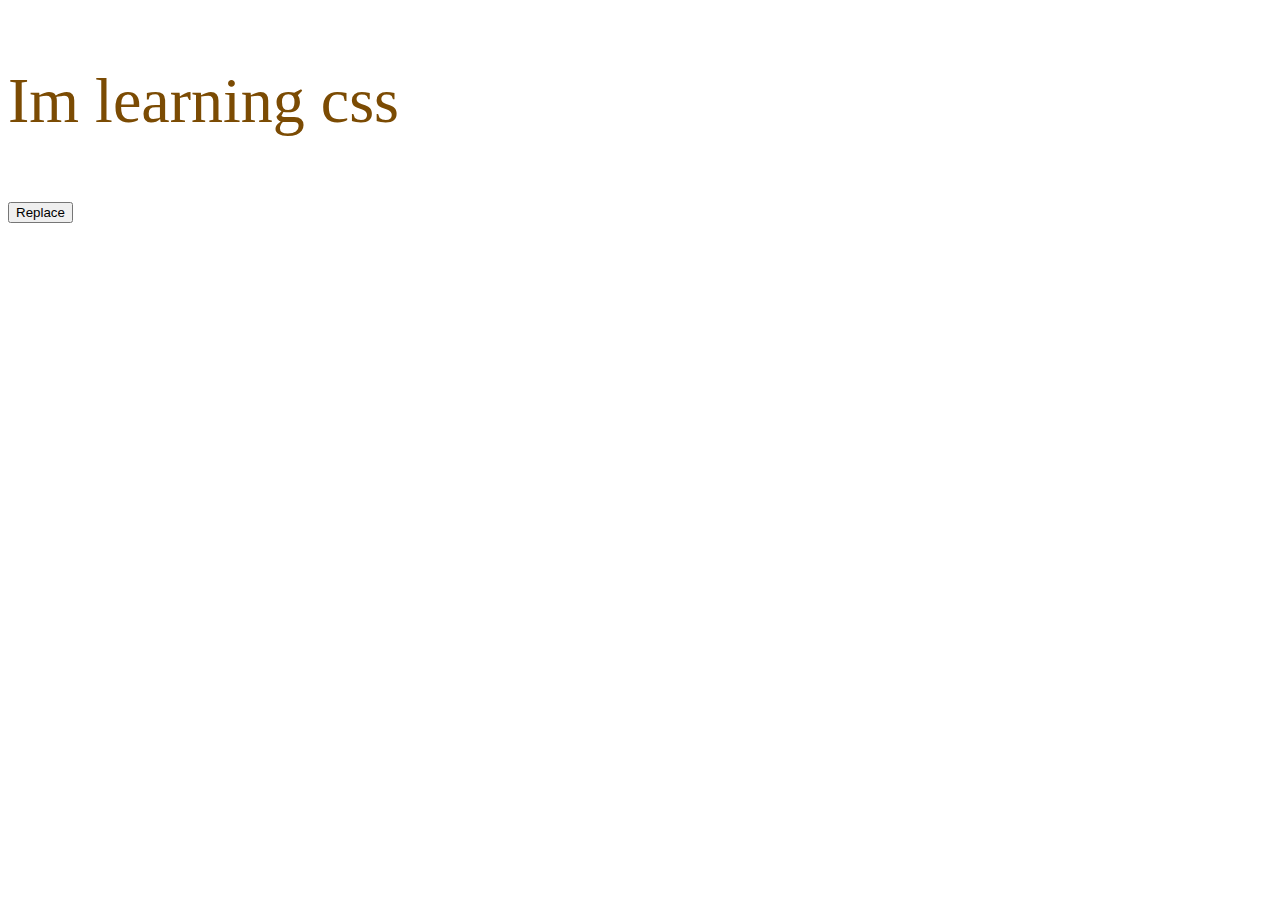
<file: index.html>
<!DOCTYPE html>
 <html lang="en">
 <head>
    <meta charset="UTF-8">
    <meta name="viewport" content="width=device-width, initial-scale=1.0">
    <title>Document</title>
    <link rel="icon" href="./image/logo.png">
 </head>
 <body>
    <p>Im learning css</p>
    <link rel="stylesheet" href="css/style.css">
    <input type="button"  value="Replace">
 </body>
 </html>
</file>
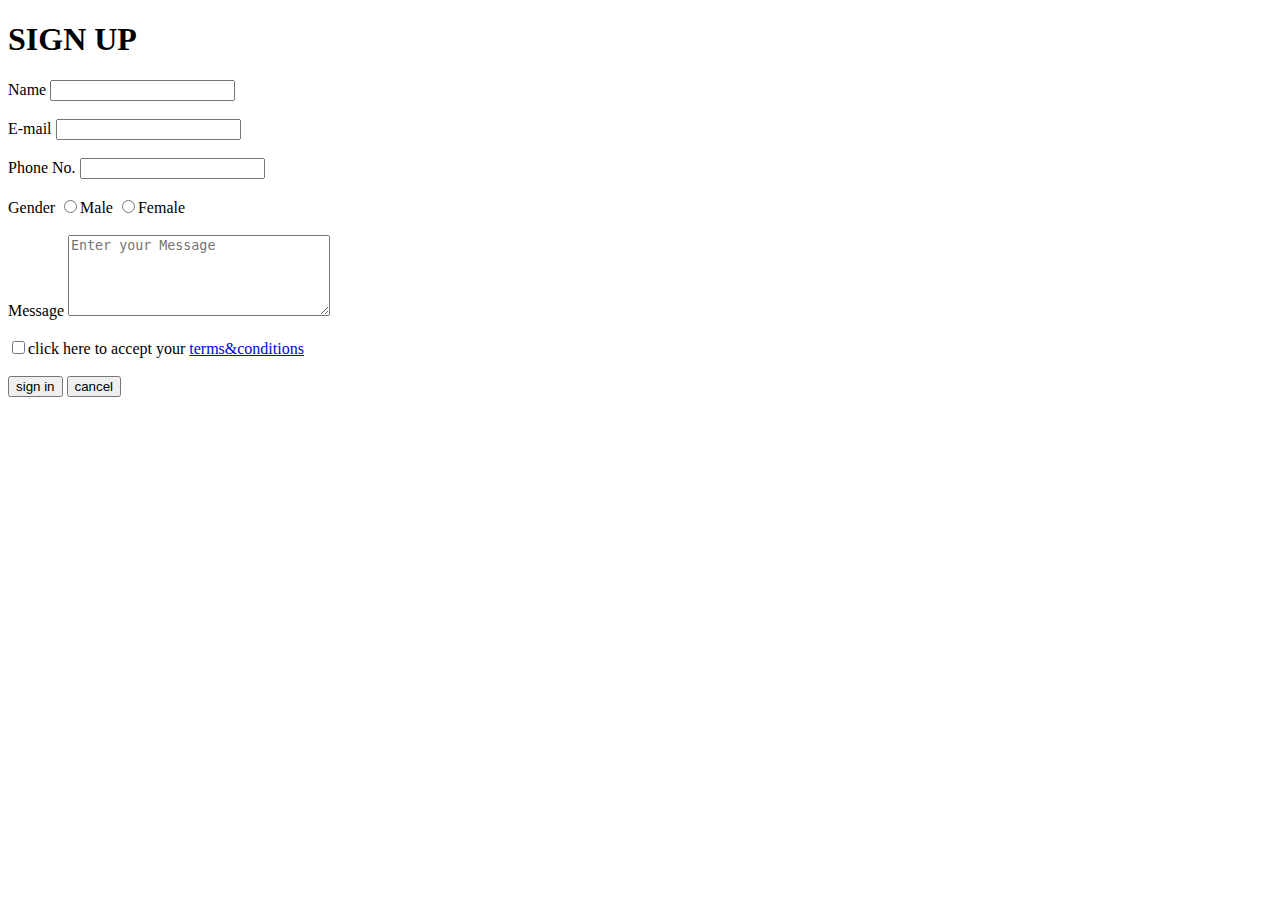
<file: signup/signup.html>
<!DOCTYPE html>
<html lang="en">
<head>
    <meta charset="UTF-8">
    <meta name="viewport" content="width=device-width, initial-scale=1.0">
    <title>sign up</title>
    <link rel="icon" href="/image/logo.png">
    
</head>
<body>
    <h1>SIGN UP</h1>
    <form>
        <label>Name</label>
        <input type="text"> <br/><br/>
        <label>E-mail</label>
        <input type="email"> <br/><br/>
        <label>Phone No.</label>
        <input type="tel"> <br/><br/>
        <label>Gender</label>
        <input type="radio" name="abc">Male
        <input type="radio" name="abc">Female <br/><br/>
        <label>Message</label> 
        <textarea cols="30" rows="5" placeholder="Enter your Message"></textarea>  <br/><br/>
        <input type="checkbox">click here to accept your <a href="#"> terms&conditions </a>  <br/><br/>
        <input type="submit" value="sign in">
        <input type="reset" value="cancel">
    </form>   
</body>
</html>
</file>
<file: css/style.css>
body{
    color: royalblue;
}
p {
    font-size: 64px;
    color: rgb(123, 75, 3);
}
</file>
